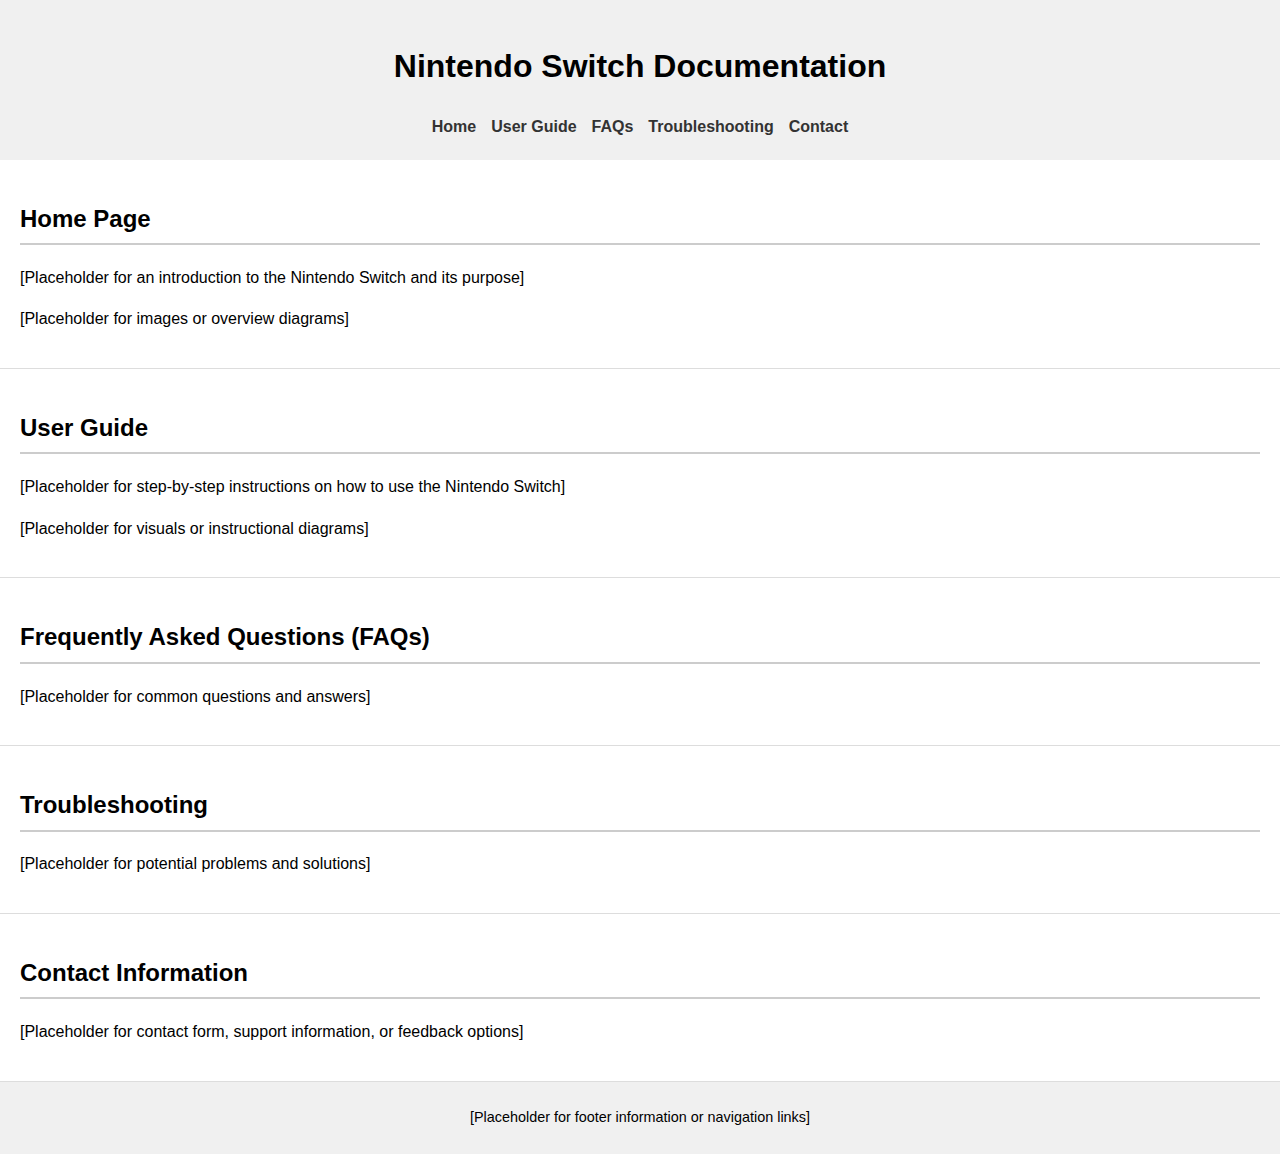
<file: Technical Writing Outline/html/index.html>
<!DOCTYPE html>
<html lang="en">
<head>
  <meta charset="UTF-8">
  <meta name="viewport" content="width=device-width, initial-scale=1.0">
  <title>Nintendo Switch Documentation Wireframe</title>
  <link rel="stylesheet" href="../styles/s1.css">

</head>
<body>

  <header>
    <h1>Nintendo Switch Documentation</h1>
    <nav>
      <ul>
        <li><a href="#home">Home</a></li>
        <li><a href="#user-guide">User Guide</a></li>
        <li><a href="#faqs">FAQs</a></li>
        <li><a href="#troubleshooting">Troubleshooting</a></li>
        <li><a href="#contact">Contact</a></li>
      </ul>
    </nav>
  </header>

  <section id="home">
    <h2>Home Page</h2>
    <p>[Placeholder for an introduction to the Nintendo Switch and its purpose]</p>
    <p>[Placeholder for images or overview diagrams]</p>
  </section>

  <section id="user-guide">
    <h2>User Guide</h2>
    <p>[Placeholder for step-by-step instructions on how to use the Nintendo Switch]</p>
    <p>[Placeholder for visuals or instructional diagrams]</p>
  </section>

  <section id="faqs">
    <h2>Frequently Asked Questions (FAQs)</h2>
    <p>[Placeholder for common questions and answers]</p>
  </section>

  <section id="troubleshooting">
    <h2>Troubleshooting</h2>
    <p>[Placeholder for potential problems and solutions]</p>
  </section>

  <section id="contact">
    <h2>Contact Information</h2>
    <p>[Placeholder for contact form, support information, or feedback options]</p>
  </section>

  <footer>
    <p>[Placeholder for footer information or navigation links]</p>
  </footer>

</body>
</html>
</file>
<file: Technical Writing Outline/styles/s1.css>
body {
  font-family: Arial, sans-serif;
  margin: 0;
  padding: 0;
  line-height: 1.6;
}

header {
  position: relative; 
  background-color: #f0f0f0;
  padding: 20px;
  text-align: center;
}

nav ul {
  list-style: none;
  padding: 0;
  margin: 10px 0 0 0;
  display: flex;
  justify-content: center;
  gap: 15px;
}

nav a {
  text-decoration: none;
  color: #333;
  font-weight: bold;
}

nav a:hover {
  text-decoration: underline;
}

section {
  padding: 20px;
  border-bottom: 1px solid #ddd;
}

h2 {
  border-bottom: 2px solid #ccc;
  padding-bottom: 5px;
}

footer {
  text-align: center;
  padding: 10px;
  background-color: #f0f0f0;
  font-size: 0.9em;
}

.home-content {
  position: relative;
}

.switch-img {
  position: absolute;
  top: 10px;
  right: 20px;
  width: 250px;
  max-width: 25%;
  height: auto;      
  transition: transform 0.3s ease;  
  z-index: 2;            
}
.switch-img:hover {
  transform: scale(1.05);
}

@media (max-width: 768px) {
  .switch-img {
    width: 180px;
    top: 5px;
    right: 10px;
  }
}
</file>
